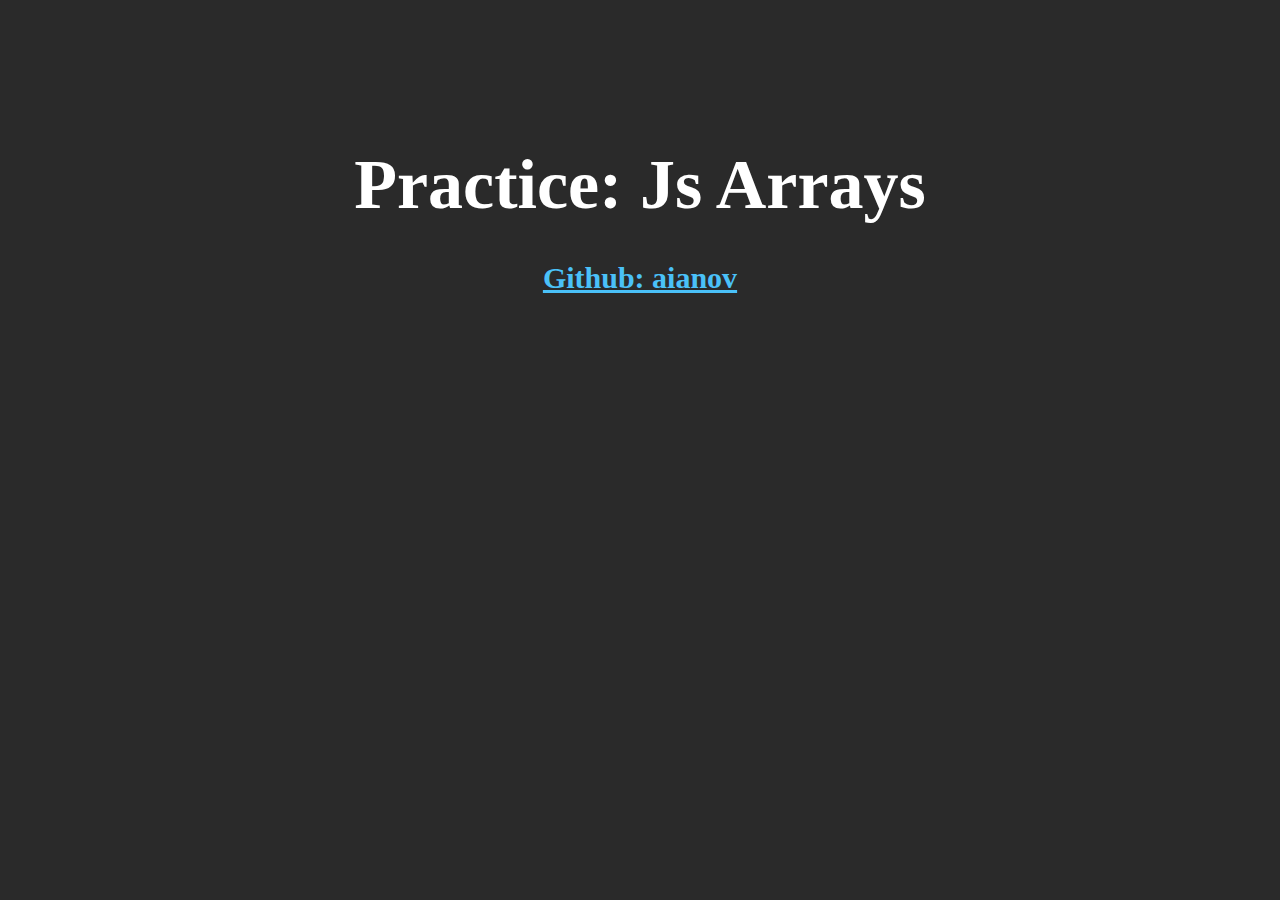
<file: js arrays/index.html>
<!DOCTYPE html>
<html lang="en">
<head>
    <meta charset="UTF-8">
    <meta http-equiv="X-UA-Compatible" content="IE=edge">
    <meta name="viewport" content="width=device-width, initial-scale=1.0">
    <title>JS Arrays</title>
</head>
<body bgcolor="#2a2a2a">
    <br>
    <br>
    <br>
    <br>
    <br>
    <h1 align="center" color="lime" style="color: white; font-size: 70px;">Practice: Js Arrays<br>
    <a href="https://github.com/aianov" style="color: rgb(74, 193, 248); font-size: 30px;">Github: aianov</a></h1>
</body>
<script src="index.js"></script>
</html>
</file>
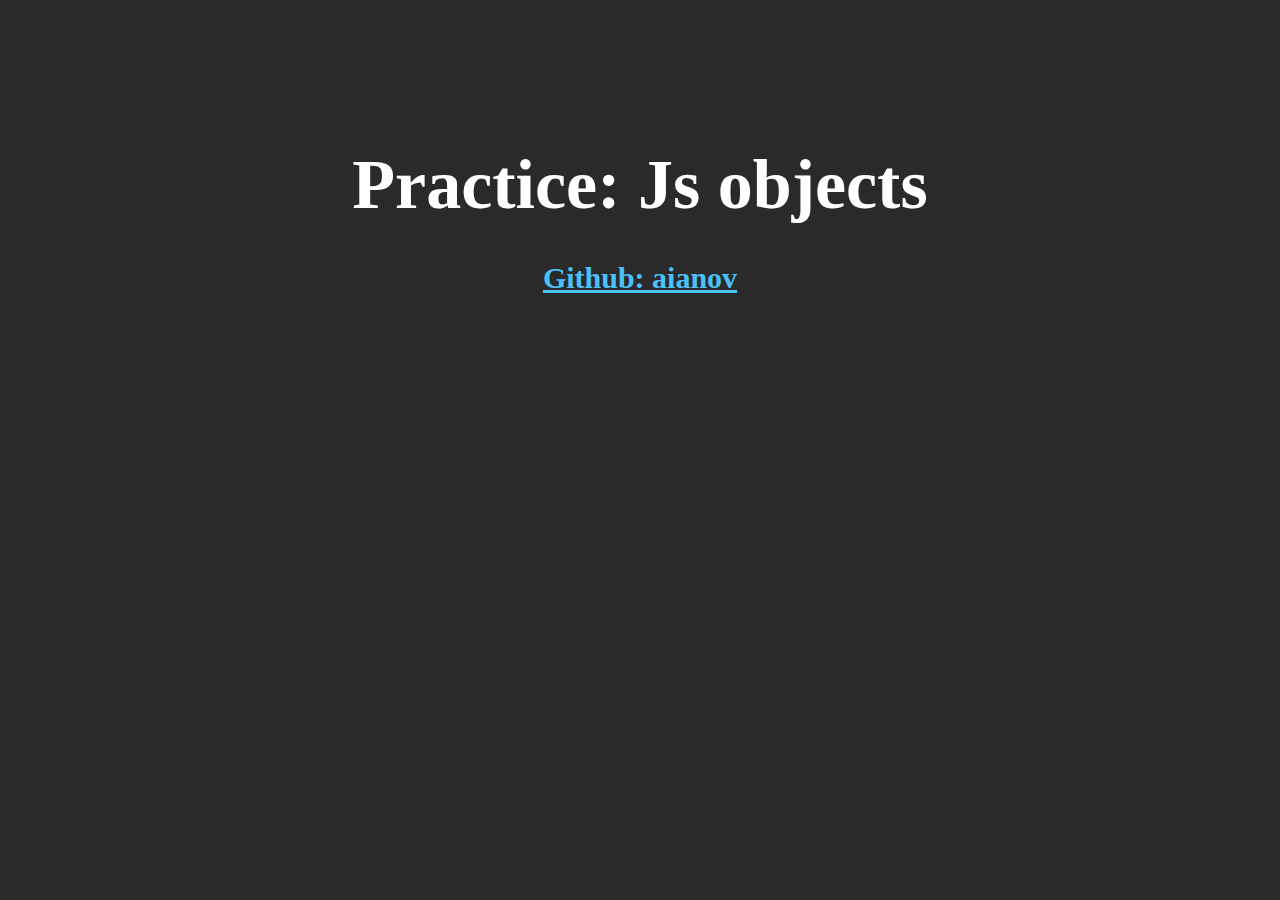
<file: js objects/index.html>
<!DOCTYPE html>
<html lang="en">
<head>
    <meta charset="UTF-8">
    <meta http-equiv="X-UA-Compatible" content="IE=edge">
    <meta name="viewport" content="width=device-width, initial-scale=1.0">
    <title>JS Objects</title>
</head>
<body bgcolor="#2a2a2a">
    <br>
    <br>
    <br>
    <br>
    <br>
    <h1 align="center" color="lime" style="color: white; font-size: 70px;">Practice: Js objects<br>
    <a href="https://github.com/aianov" style="color: rgb(74, 193, 248); font-size: 30px;">Github: aianov</a></h1>
</body>
<script src="index.js"></script>
</html>
</file>
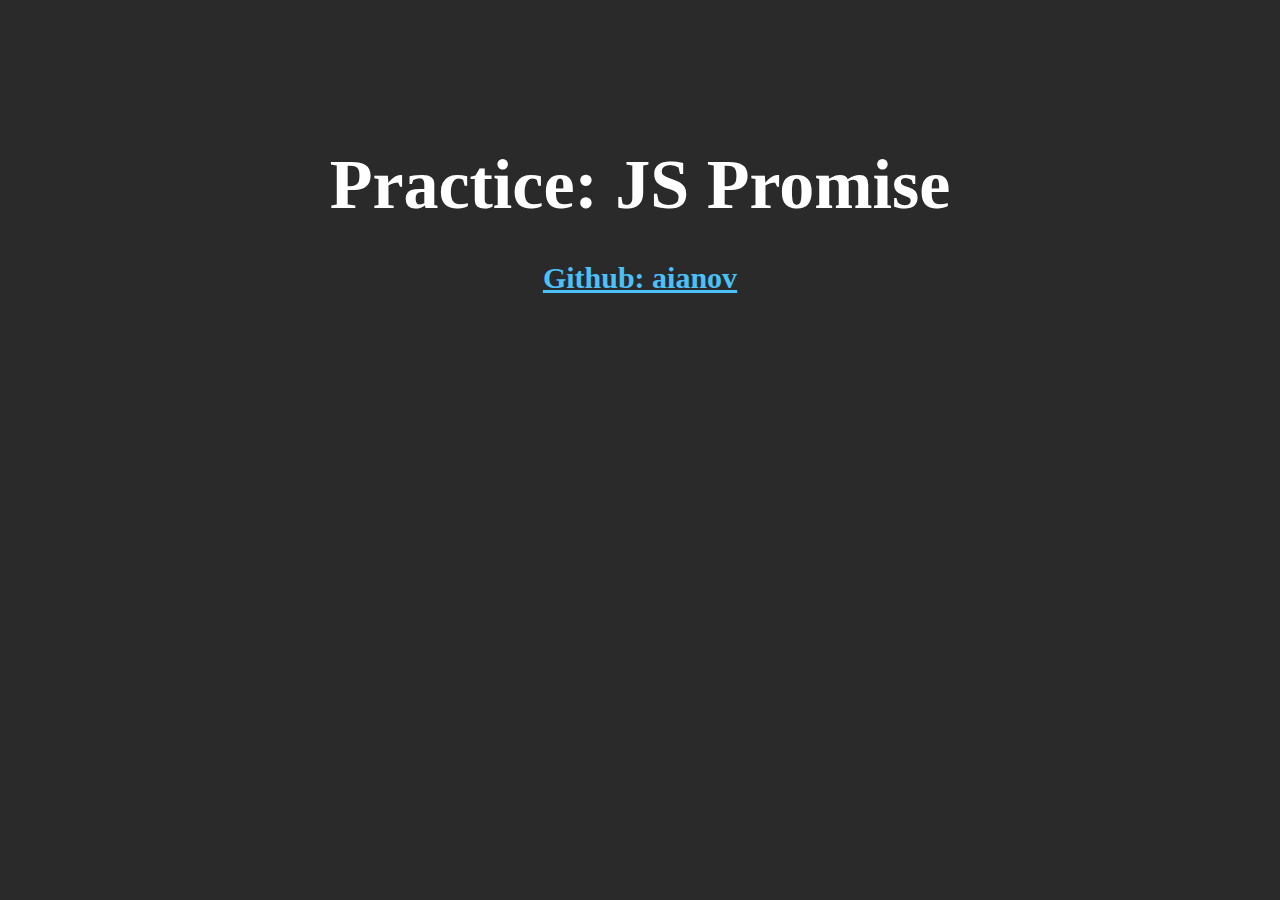
<file: js promise-resolve/index.html>
<!DOCTYPE html>
<html lang="en">
<head>
    <meta charset="UTF-8">
    <meta http-equiv="X-UA-Compatible" content="IE=edge">
    <meta name="viewport" content="width=device-width, initial-scale=1.0">
    <title>JS Promise</title>
</head>
<body bgcolor="#2a2a2a">
    <br>
    <br>
    <br>
    <br>
    <br>
    <h1 align="center" color="lime" style="color: white; font-size: 70px;">Practice: JS Promise<br>
    <a href="https://github.com/aianov" style="color: rgb(74, 193, 248); font-size: 30px;">Github: aianov</a></h1>
</body>
<script src="index.js"></script>
</html>
</file>
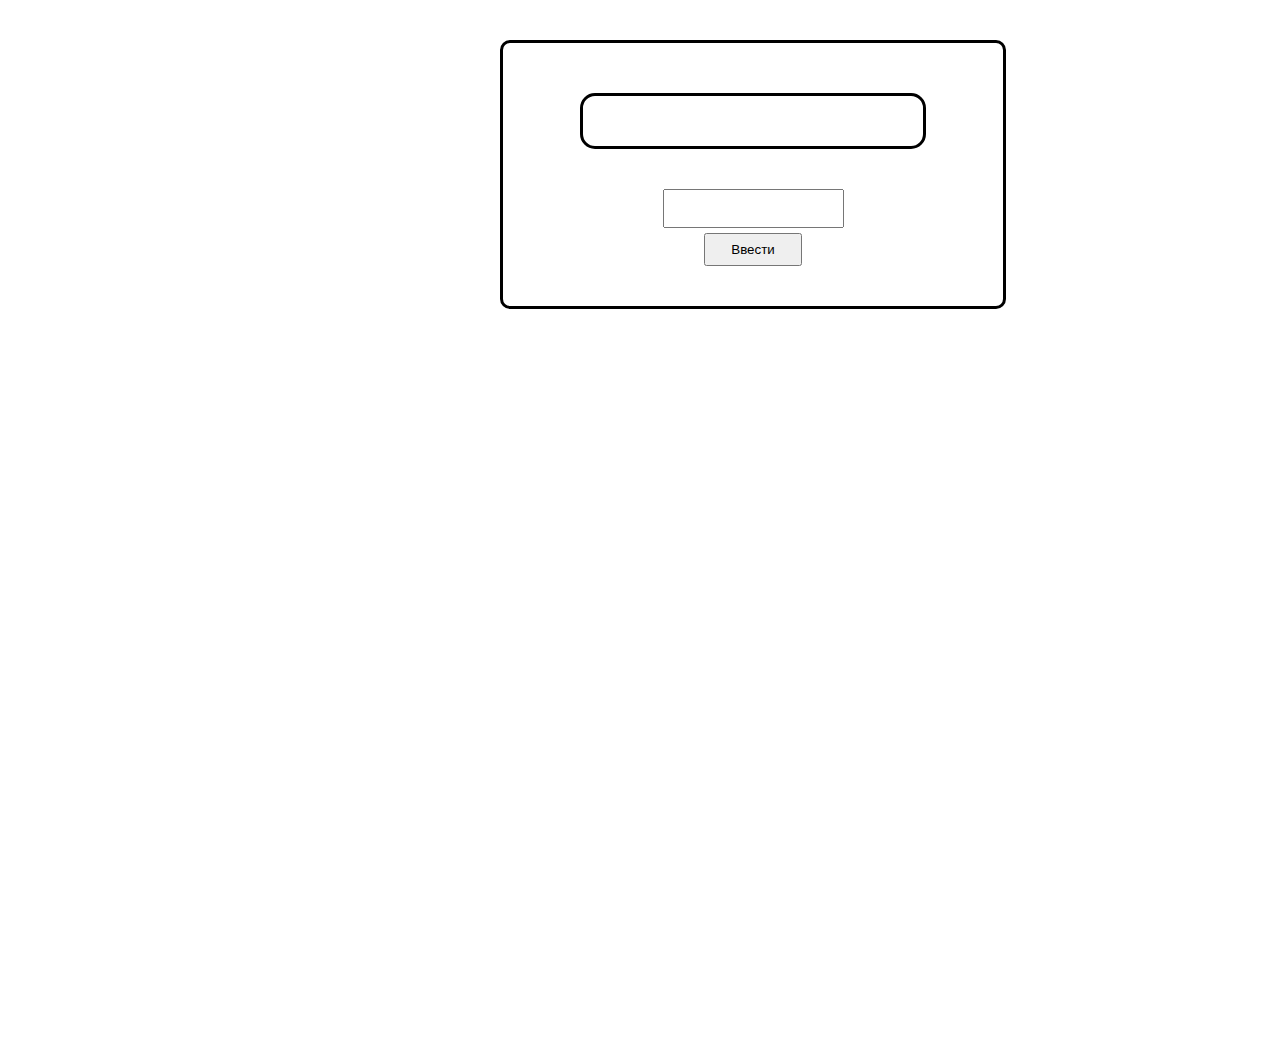
<file: procent bar/index.html>
<!DOCTYPE html>
<html lang="en">
<head>
  <meta charset="UTF-8">
  <meta http-equiv="X-UA-Compatible" content="IE=Edge">
  <meta name="viewport" content="width=device-width, initial-scale=1">

  <title>Process bar</title>
  
  <!-- HTML -->
  

  <!-- Custom Styles -->
  <link rel="stylesheet" href="style.css">
</head>

<body>
  <div class="main">
    <div class="container">
      <div class="text"><p align="center" class="ptext"></p>
      </div>
      <div class="wrap">
      <div class="load">
        <div class="loader">
          
        </div>
      </div>
    </div>
     <div class="divinput">
        <input type="text" class="input" align="center">
     </div>
     <div class="divbutton">
       <button class="button" onclick="button()">Ввести</button>
     </div>
     <div class="spandiv">
      <span class="spantext"></span>
     </div>
  </div>
  <script src="index.js"></script>
</body>
</html>
</file>
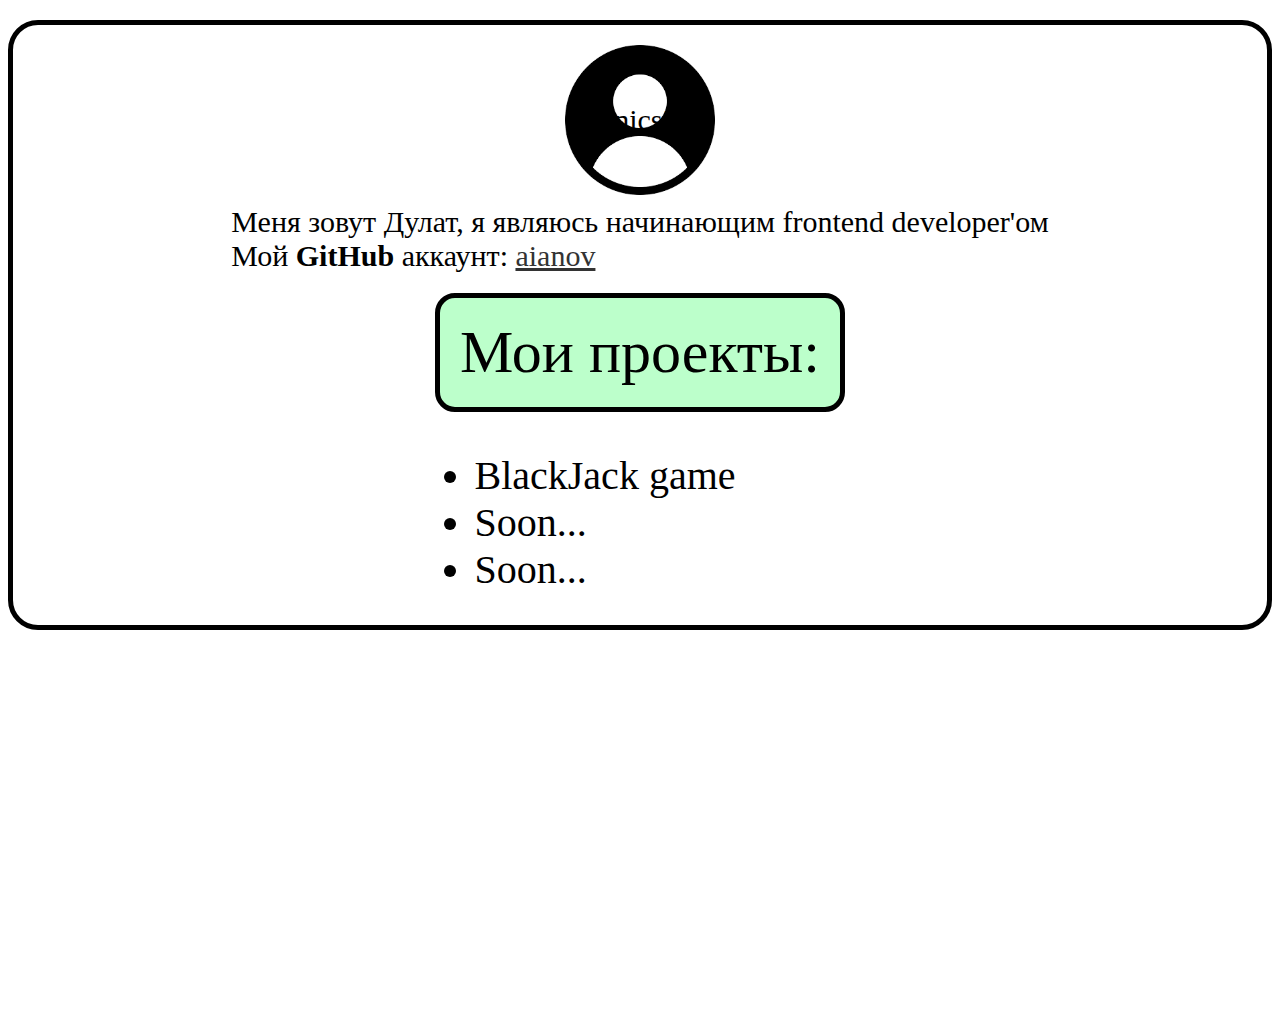
<file: urok/index.html>
<!DOCTYPE html>
<html lang="en">
<head>
    <meta charset="UTF-8">
    <meta http-equiv="X-UA-Compatible" content="IE=edge">
    <meta name="viewport" content="width=device-width, initial-scale=1.0">
    <link rel="stylesheet" href="style.css">
    <title>test by Dulat</title>
</head>
<body>
    <div class="main">
        <div class="container">
            <div class="user-icon">
                <img src="icon.png" alt="#" class="icon">
                <span class="nick">[ nics57 ]</span>
            </div>
            <div class="text">
                <span class="spantext">Меня зовут Дулат, я являюсь начинающим frontend developer'ом <br> Мой <strong>GitHub</strong> аккаунт: <a href="https://github.com/aianov" class="atext" target="_blank">aianov</a></span>
            </div>
            <div class="uldiv">
                <div class="projecttext">
                    <div class="pr"><span>Мои проекты:</span></div>
                </div>
                <div class="uldivlist">
                    <ul class="list">
                        <li><a class="atexta">BlackJack game</a></li>
                        <li>Soon...</li>
                        <li>Soon...</li>
                    </ul>
                </div>
                
            </div>
        </div>
    </div>
</body>
</html>
</file>
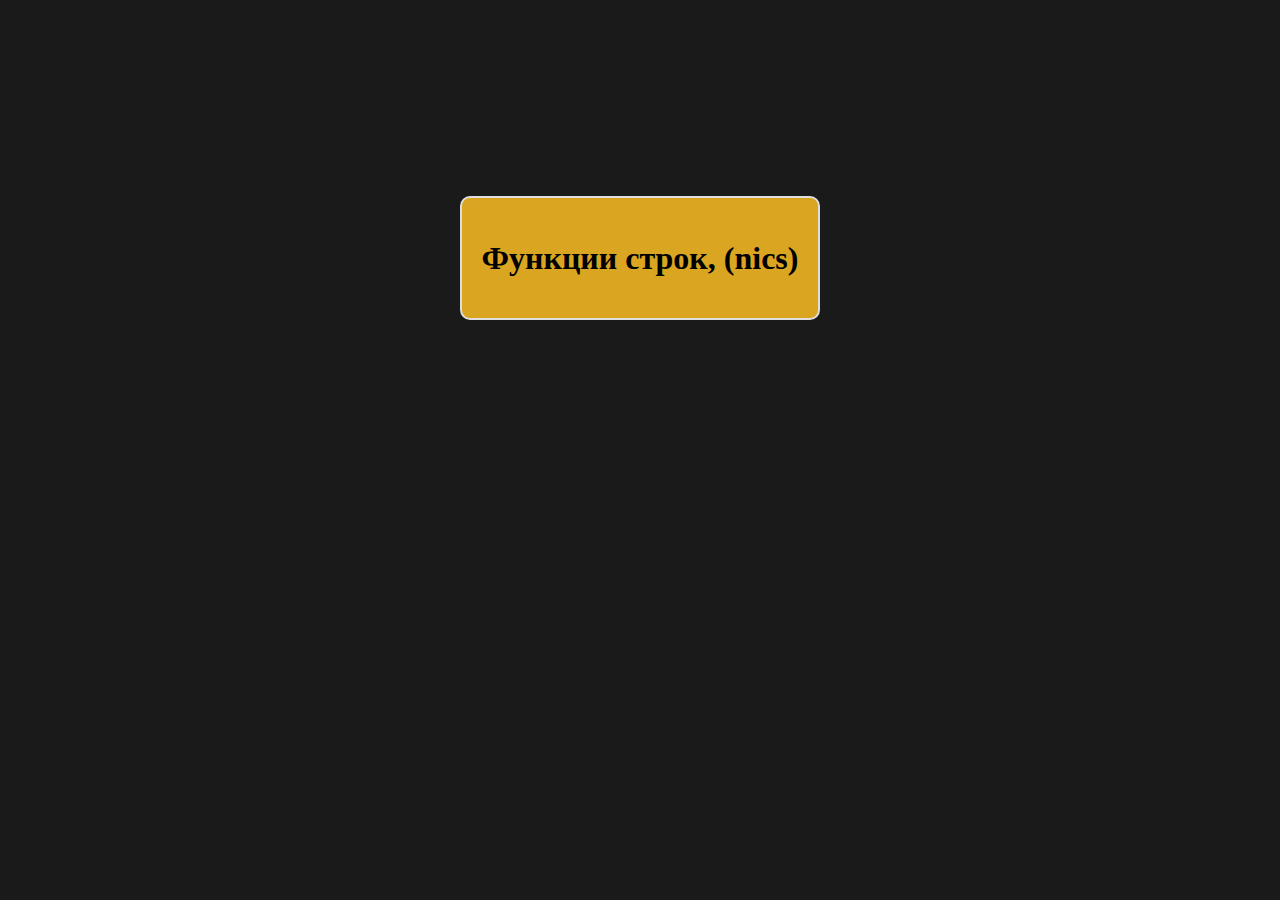
<file: js string-functions/stringFunctions/index.html>
<!DOCTYPE html>
<html lang="en">
<head>
    <meta charset="UTF-8">
    <meta http-equiv="X-UA-Compatible" content="IE=edge">
    <meta name="viewport" content="width=device-width, initial-scale=1.0">
    <link rel="stylesheet" href="style.css">
    <title><Функции строк></title>
</head>
<body>
    <div class="maintext">
        <h1>Функции строк, (nics)</h1>
    </div>







    <!-- АГААА!?-->
    <!-- ПОПАЛСЯ?) -->

</body>
<script src="main.js"></script>
</html>
</file>
<file: procent bar/style.css>
body {
    padding: 0;
    margin: 0;
}
.main {
  height: 1000px;
  width: 100%;
}
.container {
  margin-left: 500px;
  border: 3px solid black;
  border-radius: 10px;
  margin-top: 40px;
  width: 500px;
}
.ptext {
  font-size: 30px;
}
.load {
  margin-top: 20px;
  height: 50px;
  border: 3px solid black;
  border-radius: 15px;
  margin-bottom: 40px;
  width: 340px;
}
.loader {
  height: inherit;
  width: 0px;
  border-radius: 15px;
  background-color: lime;
}
.loader2 {
    border: 1px solid lime;
    background-color: lime;
}
.wrap {
  display: flex;
  justify-content: center;
}
.divinput {
  display: flex;
  justify-content: center;
  margin-bottom: 5px;
}
.input {
  padding: 10px 0px;
}
.divbutton {
  display: flex;
  justify-content: center;
  margin-bottom: 20px;
}
.button {
  padding: 7px 25px;
}
.spandiv {
  display: flex;
  justify-content: center;
  padding-bottom: 20px;
}
.spantext {
  font-size: 20px;
  color: red;
}
</file>
<file: urok/style.css>
.icon {
    width: 150px;
    height: 150px;
}
.main {
    width: 100%;
    height: 1000px;
}
.container {
    border: 5px solid black;
    height: 500px;
    border-radius: 30px;
    padding-bottom: 100px;
    margin-top: 20px;
}
.user-icon {
    margin-top: 20px;
    display: flex;
    justify-content: center;
    align-items: center;
}
.spantext {
    font-size: 30px;
}
.text {
    display: flex;
    display: flex;
    justify-content: center;
    margin-top: 10px;
}
.atext {
    font-size: 30px;
    color: rgb(51, 51, 51);
}
.nick {
    font-size: 30px;
    margin-left: 10px;
    position: absolute;
    right: 570px;
}
.projecttext {
    font-size: 60px;
    display: flex;
    justify-content: center;
    margin-top: 20px;
}
.pr {
    display: inline-block;
    background-color: rgb(188, 255, 203);
    padding: 20px;
    border: 5px solid black;
    border-radius: 20px;
}
.list {
    font-size: 40px;
    margin-right: 110px;
}
.uldivlist {
    display: flex;
    justify-content: center;
}
</file>
<file: js string-functions/stringFunctions/style.css>
body {
    background-color: rgb(26, 26, 26);
    display: flex;
    justify-content: center;
    align-items: center;
    height: 500px;
}
.maintext {
    background-color: goldenrod;
    padding: 20px;
    border: 2px solid rgb(221, 221, 221);
    border-radius: 10px;
}
</file>
